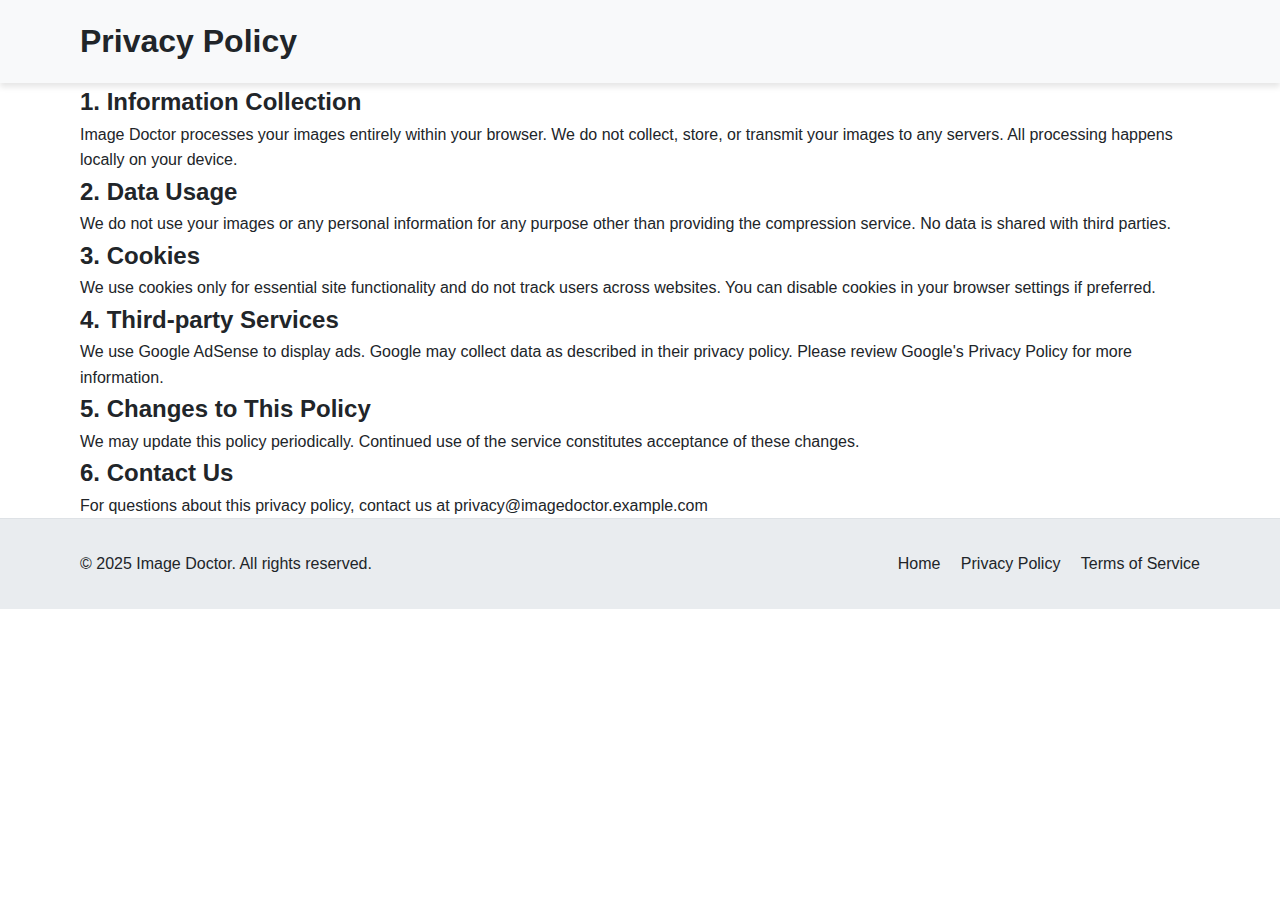
<file: public/privacy-policy.html>
<!DOCTYPE html>
<html lang="en">
<head>
    <meta charset="UTF-8">
    <meta name="viewport" content="width=device-width, initial-scale=1.0">
    <title>Privacy Policy - Image Doctor</title>
    <link rel="stylesheet" href="styles.css">
</head>
<body>
    <header>
        <div class="container">
            <div class="header-content">
                <h1>Privacy Policy</h1>
            </div>
        </div>
    </header>

    <main class="container">
        <section>
            <h2>1. Information Collection</h2>
            <p>Image Doctor processes your images entirely within your browser. We do not collect, store, or transmit your images to any servers. All processing happens locally on your device.</p>
            
            <h2>2. Data Usage</h2>
            <p>We do not use your images or any personal information for any purpose other than providing the compression service. No data is shared with third parties.</p>
            
            <h2>3. Cookies</h2>
            <p>We use cookies only for essential site functionality and do not track users across websites. You can disable cookies in your browser settings if preferred.</p>
            
            <h2>4. Third-party Services</h2>
            <p>We use Google AdSense to display ads. Google may collect data as described in their privacy policy. Please review Google's Privacy Policy for more information.</p>
            
            <h2>5. Changes to This Policy</h2>
            <p>We may update this policy periodically. Continued use of the service constitutes acceptance of these changes.</p>
            
            <h2>6. Contact Us</h2>
            <p>For questions about this privacy policy, contact us at privacy@imagedoctor.example.com</p>
        </section>
    </main>

    <footer>
        <div class="container">
            <div class="footer-content">
                <p>© 2025 Image Doctor. All rights reserved.</p>
                <div class="footer-links">
                    <a href="index.html">Home</a>
                    <a href="privacy-policy.html">Privacy Policy</a>
                    <a href="terms-of-service.html">Terms of Service</a>
                </div>
            </div>
        </div>
    </footer>
</body>
</html>
</file>
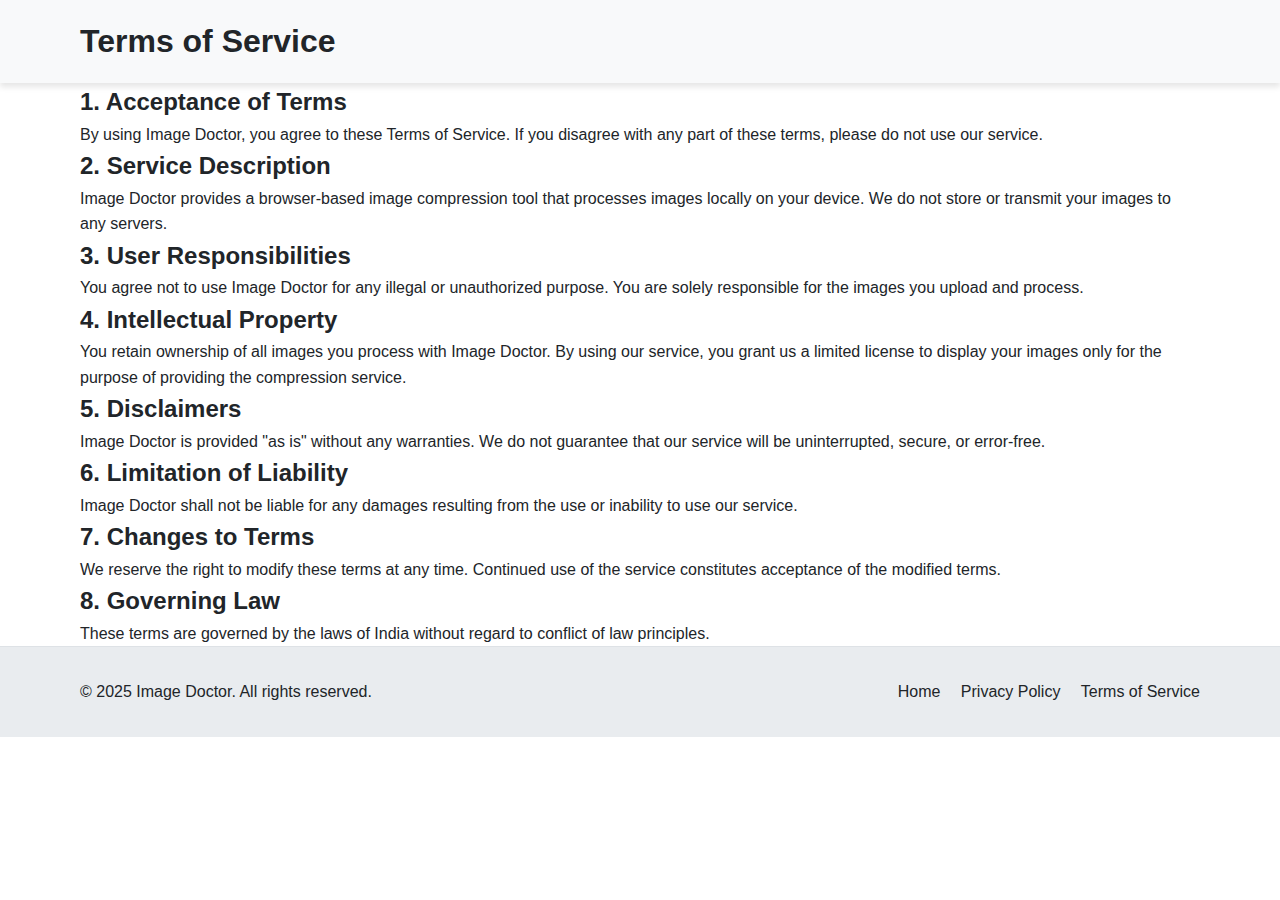
<file: public/terms-of-service.html>
<!DOCTYPE html>
<html lang="en">
<head>
    <meta charset="UTF-8">
    <meta name="viewport" content="width=device-width, initial-scale=1.0">
    <title>Terms of Service - Image Doctor</title>
    <link rel="stylesheet" href="styles.css">
</head>
<body>
    <header>
        <div class="container">
            <div class="header-content">
                <h1>Terms of Service</h1>
            </div>
        </div>
    </header>

    <main class="container">
        <section>
            <h2>1. Acceptance of Terms</h2>
            <p>By using Image Doctor, you agree to these Terms of Service. If you disagree with any part of these terms, please do not use our service.</p>
            
            <h2>2. Service Description</h2>
            <p>Image Doctor provides a browser-based image compression tool that processes images locally on your device. We do not store or transmit your images to any servers.</p>
            
            <h2>3. User Responsibilities</h2>
            <p>You agree not to use Image Doctor for any illegal or unauthorized purpose. You are solely responsible for the images you upload and process.</p>
            
            <h2>4. Intellectual Property</h2>
            <p>You retain ownership of all images you process with Image Doctor. By using our service, you grant us a limited license to display your images only for the purpose of providing the compression service.</p>
            
            <h2>5. Disclaimers</h2>
            <p>Image Doctor is provided "as is" without any warranties. We do not guarantee that our service will be uninterrupted, secure, or error-free.</p>
            
            <h2>6. Limitation of Liability</h2>
            <p>Image Doctor shall not be liable for any damages resulting from the use or inability to use our service.</p>
            
            <h2>7. Changes to Terms</h2>
            <p>We reserve the right to modify these terms at any time. Continued use of the service constitutes acceptance of the modified terms.</p>
            
            <h2>8. Governing Law</h2>
            <p>These terms are governed by the laws of India without regard to conflict of law principles.</p>
        </section>
    </main>

    <footer>
        <div class="container">
            <div class="footer-content">
                <p>© 2025 Image Doctor. All rights reserved.</p>
                <div class="footer-links">
                    <a href="index.html">Home</a>
                    <a href="privacy-policy.html">Privacy Policy</a>
                    <a href="terms-of-service.html">Terms of Service</a>
                </div>
            </div>
        </div>
    </footer>
</body>
</html>
</file>
<file: public/styles.css>
/* CSS Variables for Theme Colors */
:root {
  /* Light Theme Colors */
  --bg-primary: #ffffff;
  --bg-secondary: #f8f9fa;
  --bg-tertiary: #e9ecef;
  --text-primary: #212529;
  --text-secondary: #495057;
  --text-tertiary: #6c757d;
  --accent-primary: #4361ee;
  --accent-secondary: #3f37c9;
  --accent-tertiary: #4895ef;
  --border-color: #dee2e6;
  --shadow: 0 4px 6px rgba(0, 0, 0, 0.1);
  --shadow-hover: 0 6px 12px rgba(0, 0, 0, 0.15);
  --success: #4cc9f0;
  --warning: #f72585;
  --error: #e63946;
}

/* Dark Theme Colors */
[data-theme="dark"] {
  --bg-primary: #121212;
  --bg-secondary: #1e1e1e;
  --bg-tertiary: #2d2d2d;
  --text-primary: #f8f9fa;
  --text-secondary: #e9ecef;
  --text-tertiary: #adb5bd;
  --accent-primary: #4895ef;
  --accent-secondary: #4361ee;
  --accent-tertiary: #3f37c9;
  --border-color: #495057;
  --shadow: 0 4px 6px rgba(0, 0, 0, 0.3);
  --shadow-hover: 0 6px 12px rgba(0, 0, 0, 0.4);
}

/* Base Styles */
* {
  margin: 0;
  padding: 0;
  box-sizing: border-box;
}

body {
  font-family: 'Segoe UI', Tahoma, Geneva, Verdana, sans-serif;
  background-color: var(--bg-primary);
  color: var(--text-primary);
  line-height: 1.6;
  transition: background-color 0.3s, color 0.3s;
}

.container {
  width: 90%;
  max-width: 1200px;
  margin: 0 auto;
  padding: 0 1rem;
}

/* Header Styles */
header {
  background-color: var(--bg-secondary);
  box-shadow: var(--shadow);
  position: sticky;
  top: 0;
  z-index: 100;
}

.header-content {
  display: flex;
  justify-content: space-between;
  align-items: center;
  padding: 1rem 0;
}

#site-title {
  font-size: 1.8rem;
  font-weight: 700;
  background: linear-gradient(90deg, var(--accent-primary), var(--accent-tertiary));
  -webkit-background-clip: text;
  background-clip: text;
  color: transparent;
}

.header-controls {
  display: flex;
  gap: 1rem;
  align-items: center;
}

#theme-toggle {
  background: var(--bg-tertiary);
  border: none;
  border-radius: 50%;
  width: 40px;
  height: 40px;
  cursor: pointer;
  display: flex;
  align-items: center;
  justify-content: center;
  font-size: 1.2rem;
  transition: transform 0.3s;
}

#theme-toggle:hover {
  transform: rotate(15deg);
}

#language-selector {
  background: var(--bg-tertiary);
  border: 1px solid var(--border-color);
  border-radius: 4px;
  padding: 0.5rem;
  color: var(--text-primary);
  font-size: 1rem;
}

/* Hero Section */
.hero {
  background: linear-gradient(135deg, var(--accent-primary), var(--accent-secondary));
  color: white;
  padding: 3rem 0;
}

.hero-content {
  display: flex;
  flex-direction: column;
  align-items: center;
  gap: 1rem;
  text-align: center;
}

.hero-text {
  width: 100%;
}

#hero-title {
  font-size: 2.2rem;
  margin-bottom: 0.8rem;
}

#hero-description {
  font-size: 1.1rem;
  max-width: 800px;
  margin: 0 auto;
}

.features-bar {
  display: flex;
  justify-content: center;
  flex-wrap: wrap;
  gap: 1.5rem;
  margin-top: 1.5rem;
  width: 100%;
}

.feature-tag {
  background: rgba(255, 255, 255, 0.15);
  padding: 0.6rem 1.2rem;
  border-radius: 20px;
  font-weight: 500;
  display: flex;
  align-items: center;
  gap: 0.5rem;
}

.feature-tag::before {
  content: "✓";
}

.ad-placeholder {
  width: 160px;
  background: rgba(255, 255, 255, 0.1);
  display: flex;
  align-items: center;
  justify-content: center;
  padding: 1rem;
  border-radius: 4px;
  font-weight: bold;
  min-height: 600px;
}

.ad-container {
  flex: 0 0 300px; /* Fixed width for ads */
  background-color: #f5f5f5; /* Optional: placeholder background */
  min-height: 250px; /* Optional: mimic ad size for visual consistency */
}

/* Compressor Section */
.compressor-section {
  padding: 3rem 0;
}

.upload-area {
  border: 2px dashed var(--border-color);
  border-radius: 8px;
  padding: 3rem 2rem;
  text-align: center;
  background-color: var(--bg-secondary);
  transition: all 0.3s;
  cursor: pointer;
  max-width: 700px;
}

.upload-container {
  display: flex;
  justify-content: center;
  width: 100%;
}

.upload-area:hover {
  border-color: var(--accent-primary);
  background-color: var(--bg-tertiary);
}

.upload-icon {
  font-size: 4rem;
  margin-bottom: 1rem;
}

#upload-text {
  font-size: 1.2rem;
  margin-bottom: 0.5rem;
  font-weight: 500;
}

#upload-subtext {
  color: var(--text-tertiary);
  margin-bottom: 1.5rem;
}

.btn {
  padding: 0.8rem 1.5rem;
  border: none;
  border-radius: 4px;
  font-size: 1rem;
  font-weight: 600;
  cursor: pointer;
  transition: all 0.3s;
}

.btn.primary {
  background: linear-gradient(90deg, var(--accent-primary), var(--accent-tertiary));
  color: white;
}

.btn.primary:hover {
  transform: translateY(-2px);
  box-shadow: var(--shadow-hover);
}

.btn.secondary {
  background-color: var(--bg-tertiary);
  color: var(--text-primary);
  border: 1px solid var(--border-color);
}

.btn.secondary:hover {
  background-color: var(--bg-secondary);
}

.btn:disabled {
  opacity: 0.6;
  cursor: not-allowed;
  transform: none;
  box-shadow: none;
}

/* Compression Controls */
.compression-controls {
  display: grid;
  grid-template-columns: 1fr 1fr;
  gap: 2rem;
  margin-top: 2rem;
}

@media (max-width: 768px) {
  .compression-controls {
    grid-template-columns: 1fr;
  }
}

.preview-container {
  display: flex;
  flex-direction: column;
  align-items: center;
}

#image-preview, #result-preview {
  max-width: 100%;
  max-height: 300px;
  border-radius: 8px;
  box-shadow: var(--shadow);
  margin-bottom: 1rem;
}

.image-info {
  width: 100%;
  background-color: var(--bg-secondary);
  padding: 1rem;
  border-radius: 8px;
}

.image-info p {
  margin-bottom: 0.5rem;
}

.settings-container {
  background-color: var(--bg-secondary);
  padding: 2rem;
  border-radius: 8px;
  box-shadow: var(--shadow);
}

#settings-title {
  margin-bottom: 1.5rem;
  font-size: 1.5rem;
  text-align: center;
}

.setting-group {
  margin-bottom: 1.5rem;
}

.setting-group label {
  display: block;
  margin-bottom: 0.5rem;
  font-weight: 500;
}

.setting-group input,
.setting-group select {
  width: 100%;
  padding: 0.8rem;
  border: 1px solid var(--border-color);
  border-radius: 4px;
  background-color: var(--bg-primary);
  color: var(--text-primary);
  font-size: 1rem;
}

.setting-group input:focus,
.setting-group select:focus {
  outline: none;
  border-color: var(--accent-primary);
  box-shadow: 0 0 0 3px rgba(67, 97, 238, 0.2);
}

.custom-resolution-inputs {
  display: grid;
  grid-template-columns: 1fr 1fr;
  gap: 1rem;
}

/* Result Container */
.result-container {
  margin-top: 2rem;
  background-color: var(--bg-secondary);
  padding: 2rem;
  border-radius: 8px;
  box-shadow: var(--shadow);
}

#result-title {
  margin-bottom: 1.5rem;
  font-size: 1.5rem;
  text-align: center;
}

.result-content {
  display: grid;
  grid-template-columns: 1fr 1fr;
  gap: 2rem;
}

@media (max-width: 768px) {
  .result-content {
    grid-template-columns: 1fr;
  }
}

.result-actions {
  display: flex;
  flex-direction: column;
  gap: 1rem;
  justify-content: center;
}

/* Features Section */
.features-section {
  padding: 3rem 0;
  background-color: var(--bg-secondary);
}

#features-title {
  text-align: center;
  font-size: 2rem;
  margin-bottom: 2rem;
}

.features-grid {
  display: grid;
  grid-template-columns: repeat(auto-fit, minmax(250px, 1fr));
  gap: 2rem;
}

.feature-card {
  background-color: var(--bg-primary);
  padding: 2rem;
  border-radius: 8px;
  box-shadow: var(--shadow);
  text-align: center;
  transition: transform 0.3s;
}

.feature-card:hover {
  transform: translateY(-5px);
}

.feature-icon {
  font-size: 3rem;
  margin-bottom: 1rem;
}

.feature-card h3 {
  margin-bottom: 1rem;
  font-size: 1.3rem;
}

/* Footer */
footer {
  background-color: var(--bg-tertiary);
  padding: 2rem 0;
  border-top: 1px solid var(--border-color);
}

.footer-content {
  display: flex;
  justify-content: space-between;
  align-items: center;
}

@media (max-width: 768px) {
  .footer-content {
    flex-direction: column;
    gap: 1rem;
  }
}

.footer-links a {
  color: var(--text-primary);
  text-decoration: none;
  margin-left: 1rem;
}

.footer-links a:hover {
  text-decoration: underline;
}

/* Animations */
@keyframes fadeIn {
  from { opacity: 0; transform: translateY(20px); }
  to { opacity: 1; transform: translateY(0); }
}

.compression-controls,
.result-container {
  animation: fadeIn 0.5s ease-out;
}

/* Responsive Design */
@media (max-width: 768px) {
  .header-content {
    flex-direction: column;
    gap: 1rem;
  }
  
  #hero-title {
    font-size: 2rem;
  }
  
  .upload-area {
    padding: 2rem 1rem;
  }
  
  .setting-group input,
  .setting-group select {
    padding: 0.6rem;
  }
  
  .custom-resolution-inputs {
    grid-template-columns: 1fr;
    gap: 0.5rem;
  }
}

/* Loading Spinner */
.spinner {
  width: 20px;
  height: 20px;
  border: 2px solid rgba(255, 255, 255, 0.3);
  border-radius: 50%;
  border-top-color: white;
  animation: spin 1s ease-in-out infinite;
  display: inline-block;
  vertical-align: middle;
  margin-right: 8px;
}

@keyframes spin {
  to { transform: rotate(360deg); }
}

/* Ad Modal */
.modal {
  display: none;
  position: fixed;
  top: 0;
  left: 0;
  width: 100%;
  height: 100%;
  background-color: rgba(0, 0, 0, 0.7);
  z-index: 1000;
  align-items: center;
  justify-content: center;
}

.modal-content {
  background-color: var(--bg-primary);
  border-radius: 8px;
  box-shadow: var(--shadow-hover);
  width: 90%;
  max-width: 600px;
  overflow: hidden;
}

.modal-header {
  display: flex;
  justify-content: space-between;
  align-items: center;
  padding: 1rem;
  background-color: var(--bg-tertiary);
  border-bottom: 1px solid var(--border-color);
}

.modal-header h3 {
  margin: 0;
}

.countdown {
  font-weight: bold;
}

.modal-footer {
  padding: 1rem;
  text-align: right;
  background-color: var(--bg-secondary);
}

/* Center align upload and result */
.upload-content {
  display: flex;
  flex-direction: column;
  align-items: center;
}

.preview-container {
  display: flex;
  flex-direction: column;
  align-items: center;
  justify-content: center;
  width: 100%;
}

.image-info {
  text-align: center;
}

/* Accessibility */
@media (prefers-reduced-motion: reduce) {
  * {
    animation-duration: 0.01ms !important;
    animation-iteration-count: 1 !important;
    transition-duration: 0.01ms !important;
  }
}

/* Toggle Switch */
.switch {
  position: relative;
  display: inline-block;
  width: 60px;
  height: 34px;
}

.switch input {
  opacity: 0;
  width: 0;
  height: 0;
}

.slider {
  position: absolute;
  cursor: pointer;
  top: 0;
  left: 0;
  right: 0;
  bottom: 0;
  background-color: #ccc;
  transition: .4s;
}

.slider:before {
  position: absolute;
  content: "";
  height: 26px;
  width: 26px;
  left: 4px;
  bottom: 4px;
  background-color: white;
  transition: .4s;
}

input:checked + .slider {
  background-color: var(--accent-primary);
}

input:focus + .slider {
  box-shadow: 0 0 1px var(--accent-primary);
}

input:checked + .slider:before {
  transform: translateX(26px);
}

.slider.round {
  border-radius: 34px;
}

.slider.round:before {
  border-radius: 50%;
}

.sr-only {
  position: absolute;
  width: 1px;
  height: 1px;
  padding: 0;
  margin: -1px;
  overflow: hidden;
  clip: rect(0, 0, 0, 0);
  white-space: nowrap;
  border: 0;
}

.page-wrapper {
  display: flex;
  justify-content: center;
  align-items: flex-start;
  gap: 20px; /* Optional: spacing between columns */
  padding: 20px;
}

.main-content {
  flex: 1;
  max-width: 800px; /* Adjust as needed */
}
</file>
